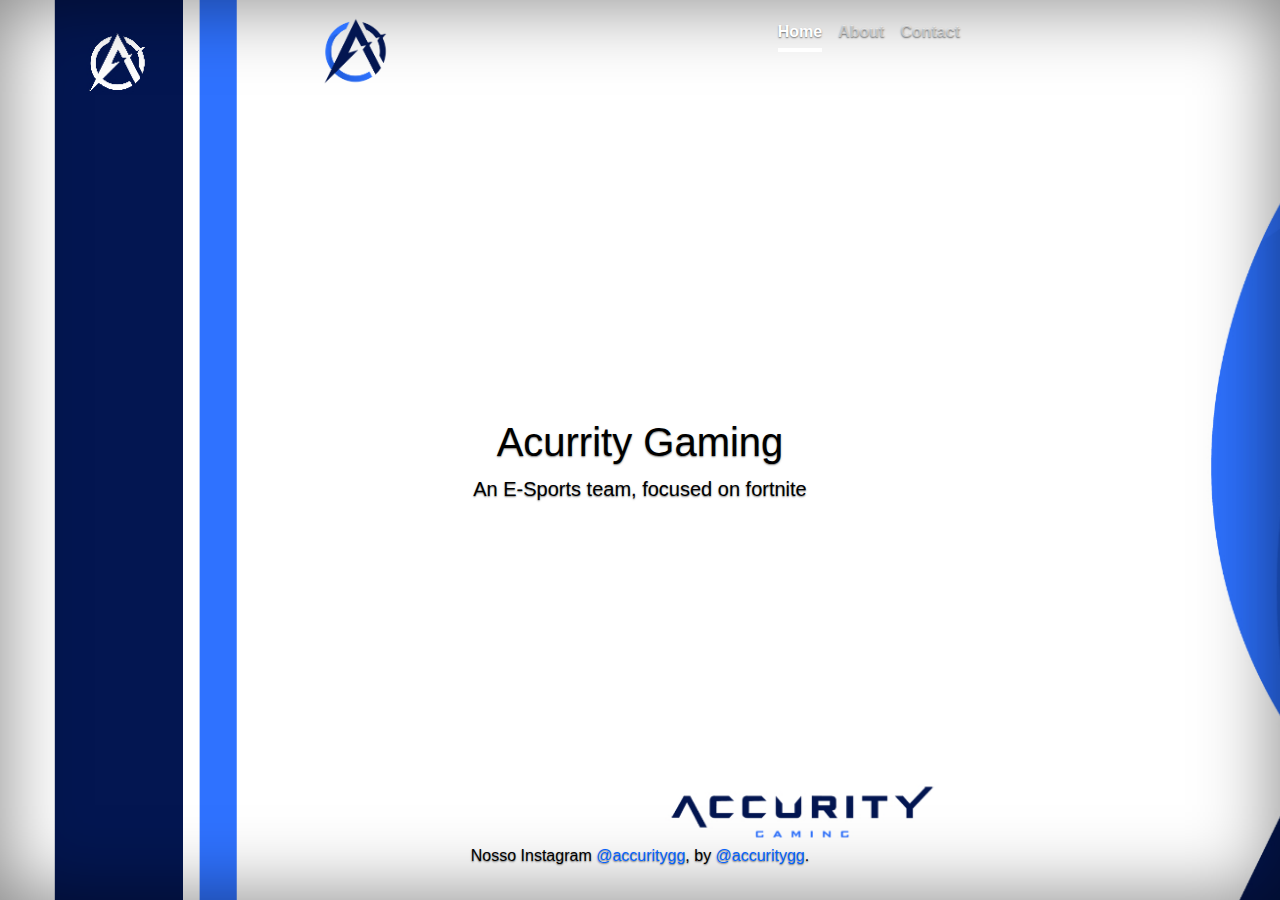
<file: index.html>
<!doctype html>
<html lang="en">
  <head>
    <meta charset="utf-8">
    <meta name="viewport" content="width=device-width, initial-scale=1, shrink-to-fit=no">
    <meta name="description" content="">
    <meta name="author" content="Gustavo Maia">
    <link rel="sortcut icon" href="favicon.ico" type="image/x-icon" />
    <title>Accurity Gaming</title>

  

    <!-- Bootstrap core CSS -->
<link href="bootstrap.min.css" rel="stylesheet">

    <style>
      .bd-placeholder-img {
        font-size: 1.125rem;
        text-anchor: middle;
        -webkit-user-select: none;
        -moz-user-select: none;
        -ms-user-select: none;
        user-select: none;
      }

      @media (min-width: 768px) {
        .bd-placeholder-img-lg {
          font-size: 3.5rem;
        }
      }
    </style>
    <!-- Custom styles for this template -->
    <link href="cover.css" rel="stylesheet">
  </head>
  
  <body class="text-center">
    
    <div class="cover-container d-flex w-100 h-100 p-3 mx-auto flex-column">
  <header class="masthead mb-auto">
    <div class="inner">
      <h3 class="masthead-brand"><img src="logo-ayg.png"></h3>
      <nav class="nav nav-masthead justify-content-center">
        <a class="nav-link active" href="index.html">Home</a>
        <a class="nav-link" href="sobre.html">About</a>
        <a class="nav-link" href="contato.html">Contact</a>
      </nav>
    </div>
  </header>

  <main role="main" class="inner cover">
    <h1 class="cover-heading">Acurrity Gaming</h1>
    <p class="lead">An E-Sports team, focused on fortnite</p>
   
  </main>

  <footer class="mastfoot mt-auto">
    <div class="inner">
      <p>Nosso Instagram <a href="https://instagram.com/accuritygg">@accuritygg</a>, by <a href="https://twitter.com/accuritygg">@accuritygg</a>.</p>
    </div>
  </footer>
</div>
</body>
</html>
</file>
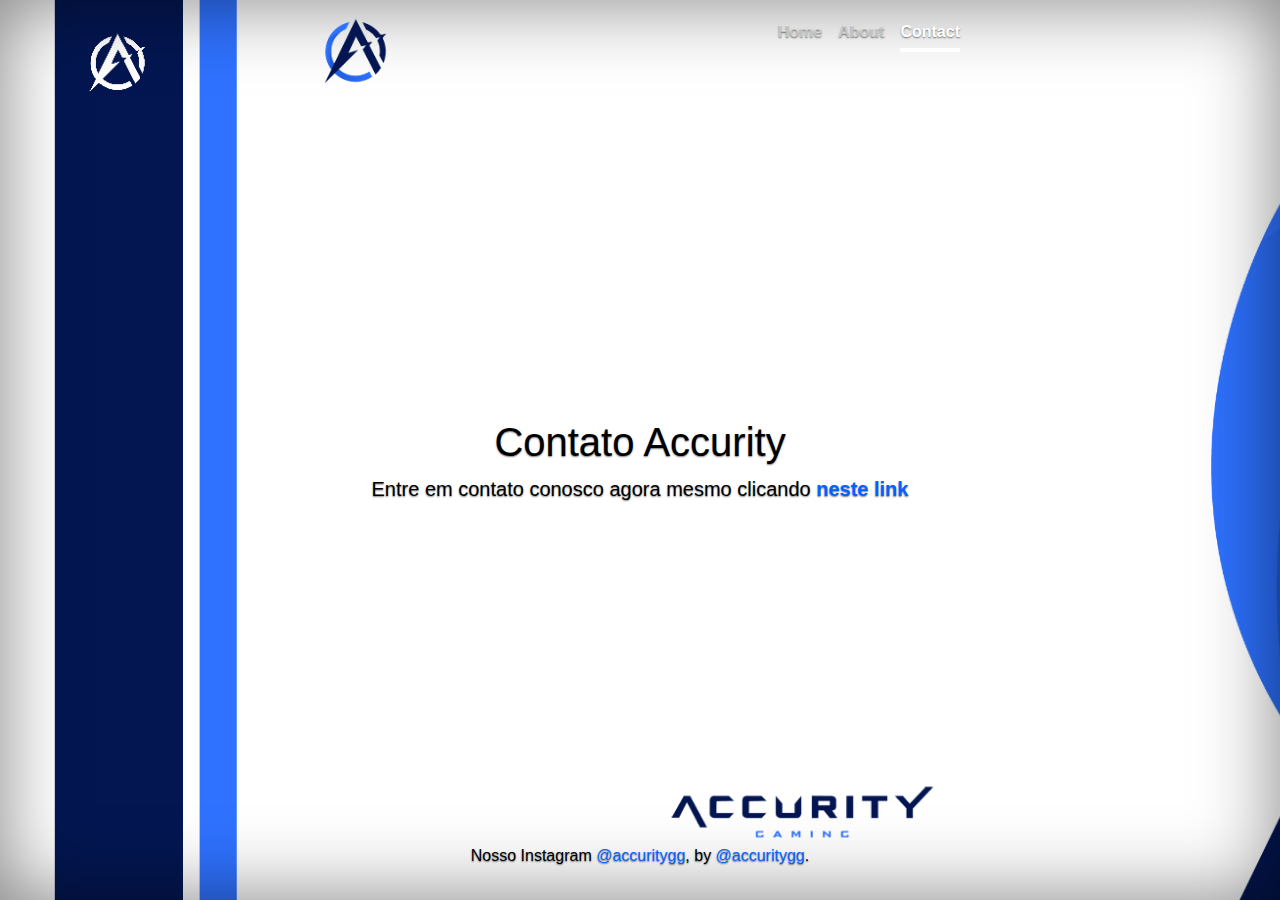
<file: contato.html>
<!doctype html>
<html lang="en">
  <head>
    <meta charset="utf-8">
    <meta name="viewport" content="width=device-width, initial-scale=1, shrink-to-fit=no">
    <meta name="description" content="">
    <meta name="author" content="Gustavo Maia">
    <link rel="sortcut icon" href="favicon.ico" type="image/x-icon" />
    <title>Acurrity Gaming - Contato</title>

  

    <!-- Bootstrap core CSS -->
<link href="bootstrap.min.css" rel="stylesheet">

    <style>
      .bd-placeholder-img {
        font-size: 1.125rem;
        text-anchor: middle;
        -webkit-user-select: none;
        -moz-user-select: none;
        -ms-user-select: none;
        user-select: none;
      }

      @media (min-width: 768px) {
        .bd-placeholder-img-lg {
          font-size: 3.5rem;
        }
      }
    </style>
    <!-- Custom styles for this template -->
    <link href="cover.css" rel="stylesheet">
  </head>
  <body class="text-center">
    <div class="cover-container d-flex w-100 h-100 p-3 mx-auto flex-column">
  <header class="masthead mb-auto">
    <div class="inner">
      <h3 class="masthead-brand"><img src="logo-ayg.png"></h3>
      <nav class="nav nav-masthead justify-content-center">
        <a class="nav-link" href="index.html">Home</a>
        <a class="nav-link" href="sobre.html">About</a>
        <a class="nav-link active" href="#">Contact</a>
      </nav>
    </div>
  </header>

  <main role="main" class="inner cover">
    <h1 class="cover-heading">Contato Accurity</h1>
    <p class="lead">Entre em contato conosco agora mesmo clicando <a style="font-weight: bold;" href="mailto:contatoaccurity@gmail.com">neste link</a></p>
   
  </main>

  <footer class="mastfoot mt-auto">
    <div class="inner">
      <p>Nosso Instagram <a href="https://instagram.com/accuritygg">@accuritygg</a>, by <a href="https://twitter.com/accuritygg">@accuritygg</a>.</p>
    </div>
  </footer>
</div>
</body>
</html>
</file>
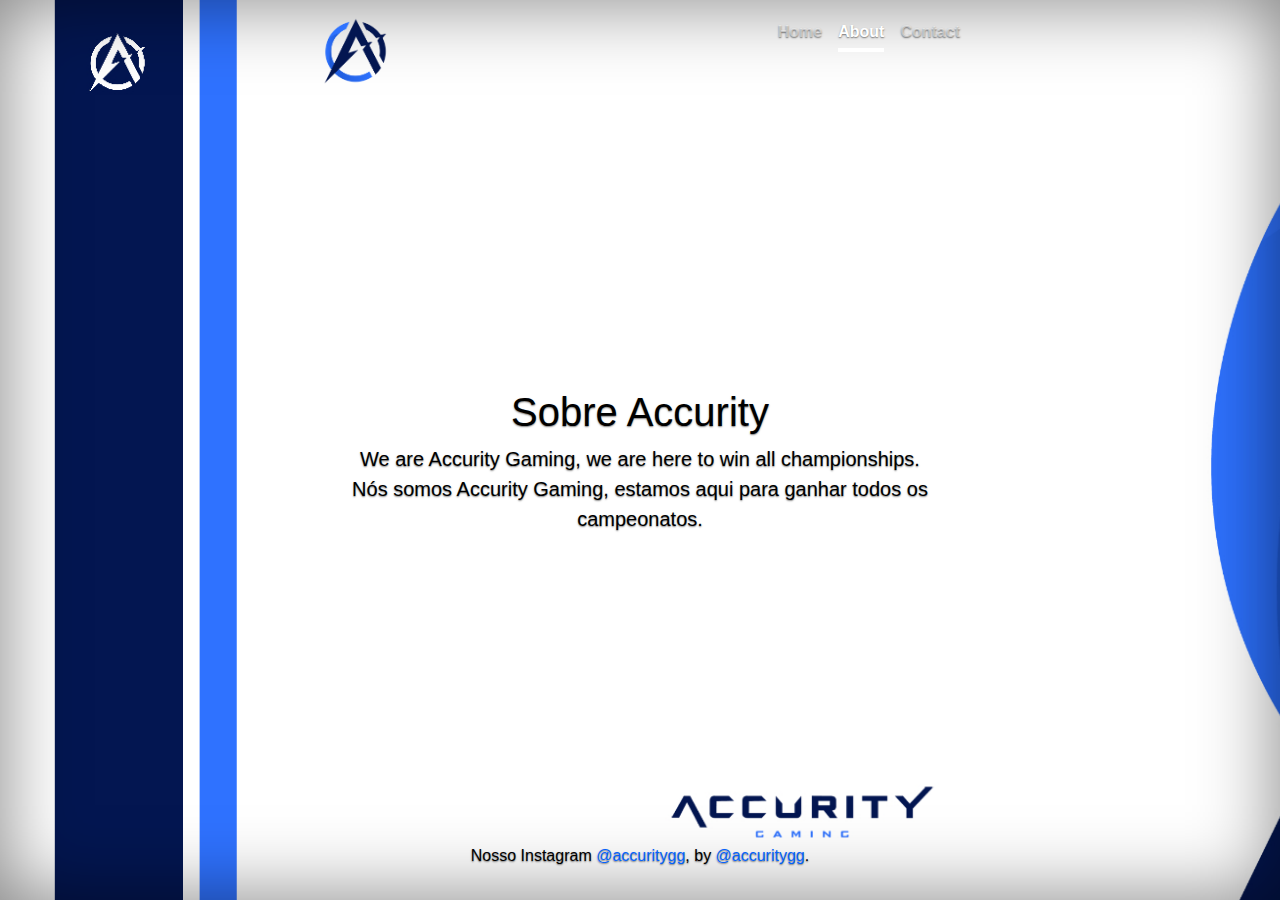
<file: sobre.html>
<!doctype html>
<html lang="en">
  <head>
    <meta charset="utf-8">
    <meta name="viewport" content="width=device-width, initial-scale=1, shrink-to-fit=no">
    <meta name="description" content="">
    <meta name="author" content="Gustavo Maia">
    <link rel="sortcut icon" href="favicon.ico" type="image/x-icon" />
    <title>Acurrity Gaming - Sobre</title>

  

    <!-- Bootstrap core CSS -->
<link href="bootstrap.min.css" rel="stylesheet">

    <style>
      .bd-placeholder-img {
        font-size: 1.125rem;
        text-anchor: middle;
        -webkit-user-select: none;
        -moz-user-select: none;
        -ms-user-select: none;
        user-select: none;
      }

      @media (min-width: 768px) {
        .bd-placeholder-img-lg {
          font-size: 3.5rem;
        }
      }
    </style>
    <!-- Custom styles for this template -->
    <link href="cover.css" rel="stylesheet">
  </head>
  <body class="text-center">
    <div class="cover-container d-flex w-100 h-100 p-3 mx-auto flex-column">
  <header class="masthead mb-auto">
    <div class="inner">
      <h3 class="masthead-brand"><img src="logo-ayg.png"></h3>
      <nav class="nav nav-masthead justify-content-center">
        <a class="nav-link" href="index.html">Home</a>
        <a class="nav-link active" href="sobre.html">About</a>
        <a class="nav-link" href="contato.html">Contact</a>
      </nav>
    </div>
  </header>

  <main role="main" class="inner cover">
    <h1 class="cover-heading">Sobre Accurity</h1>
    <p class="lead">We are Accurity Gaming, we are here to win all championships. Nós somos Accurity Gaming, estamos aqui para ganhar todos os campeonatos.</p>
   
  </main>

  <footer class="mastfoot mt-auto">
    <div class="inner">
      <p>Nosso Instagram <a href="https://instagram.com/accuritygg">@accuritygg</a>, by <a href="https://twitter.com/accuritygg">@accuritygg</a>.</p>
    </div>
  </footer>
</div>
</body>
</html>
</file>
<file: cover.css>
/*
 * Globals
 */

/* Links */
a,
a:focus,
a:hover {
  color: #0362fc;
}

p{
  color: #000;
}

h1{
  color: #000;
}

h2{
  color: #000;
}

h3{
  color: #000;
}

h4{
  color: #000;
}
/* Custom default button */
.btn-secondary,
.btn-secondary:hover,
.btn-secondary:focus {
  color: #333;
  text-shadow: none; /* Prevent inheritance from `body` */
  background-color: #fff;
  border: .05rem solid #fff;
}


/*
 * Base structure
 */

html,
body {
  height: 100%;
  background-image: url("aygbg2 (2).jpeg");
  background-size: cover;
  background-repeat: no-repeat;
}

body {
  display: -ms-flexbox;
  display: flex;
  color: #fff;
  text-shadow: 0 .05rem .1rem rgba(0, 0, 0, .5);
  box-shadow: inset 0 0 5rem rgba(0, 0, 0, .5);
}

.cover-container {
  max-width: 42em;
}


/*
 * Header
 */
.masthead {
  margin-bottom: 2rem;
}

.masthead-brand img{
  margin-bottom: 0;
  width: 70px;
  height: 70px;
}

.nav-masthead .nav-link {
  padding: .25rem 0;
  font-weight: 700;
  color: rgba(255, 255, 255, .5);
  background-color: transparent;
  border-bottom: .25rem solid transparent;
}

.nav-masthead .nav-link:hover,
.nav-masthead .nav-link:focus {
  border-bottom-color: rgba(255, 255, 255, .25);
}

.nav-masthead .nav-link + .nav-link {
  margin-left: 1rem;
}

.nav-masthead .active {
  color: #fff;
  border-bottom-color: #fff;
}

@media (min-width: 48em) {
  .masthead-brand {
    float: left;
  }
  .nav-masthead {
    float: right;
  }
}


/*
 * Cover
 */
.cover {
  padding: 0 1.5rem;
}
.cover .btn-lg {
  padding: .75rem 1.25rem;
  font-weight: 700;
}


/*
 * Footer
 */
.mastfoot {
  color: rgba(255, 255, 255, .5);
}
</file>
